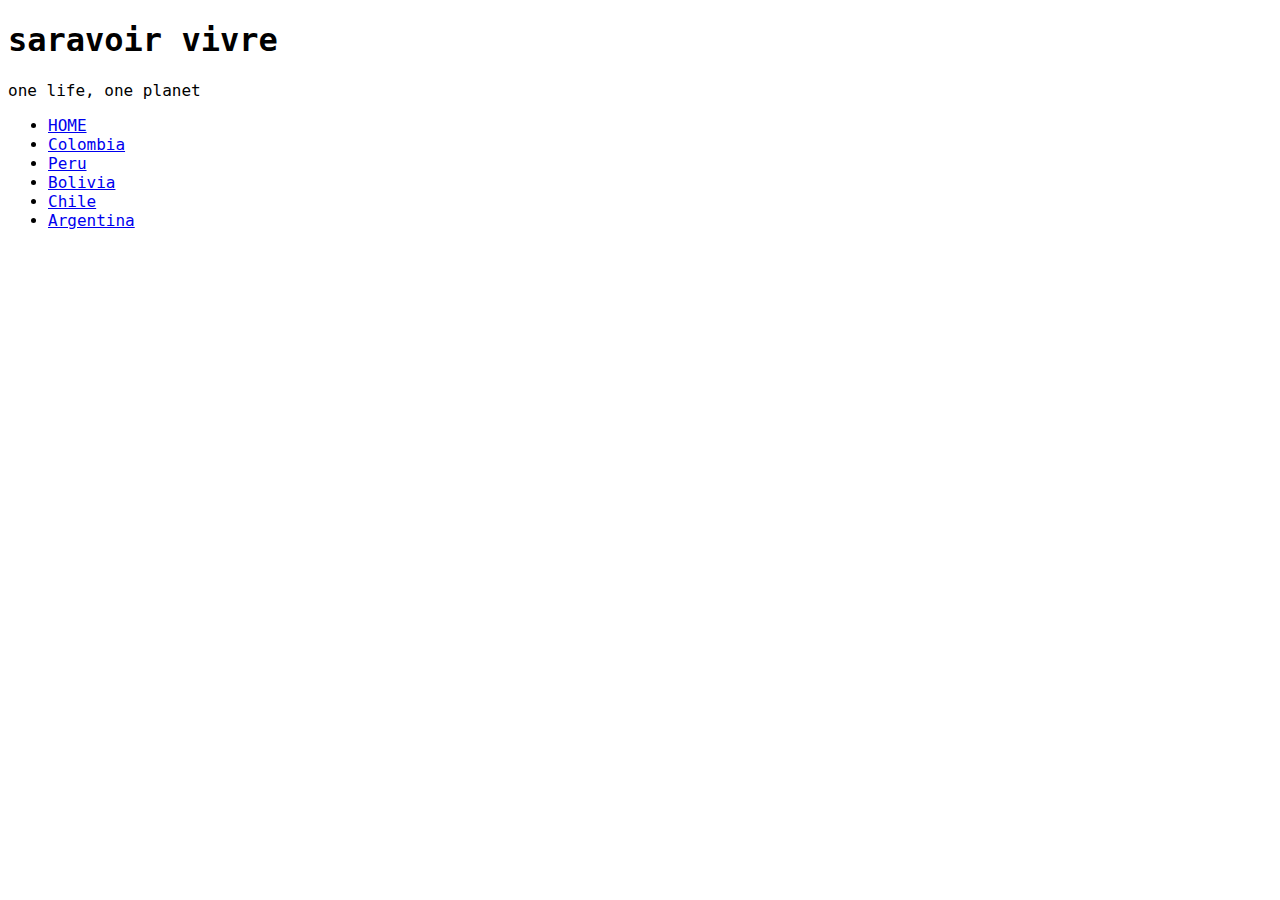
<file: index.html>
<!DOCTYPE html>
<html>
<head>
  <link rel="stylesheet" href="main.css">
</head>
<body>
  <h1>saravoir vivre</h1>
  <p>one life, one planet</p>
    <ul>
      <li><a href="home.html">HOME</a></li>
      <li><a href="colombia.html">Colombia</a></li>
      <li><a href="peru.html">Peru</a></li>
      <li><a href="bolivia.html" >Bolivia</a></li>
      <li><a href="chile.html" >Chile</a></li>
      <li><a href="argentina.html" >Argentina</a></li>
    </ul>
</body>
</html>
</file>
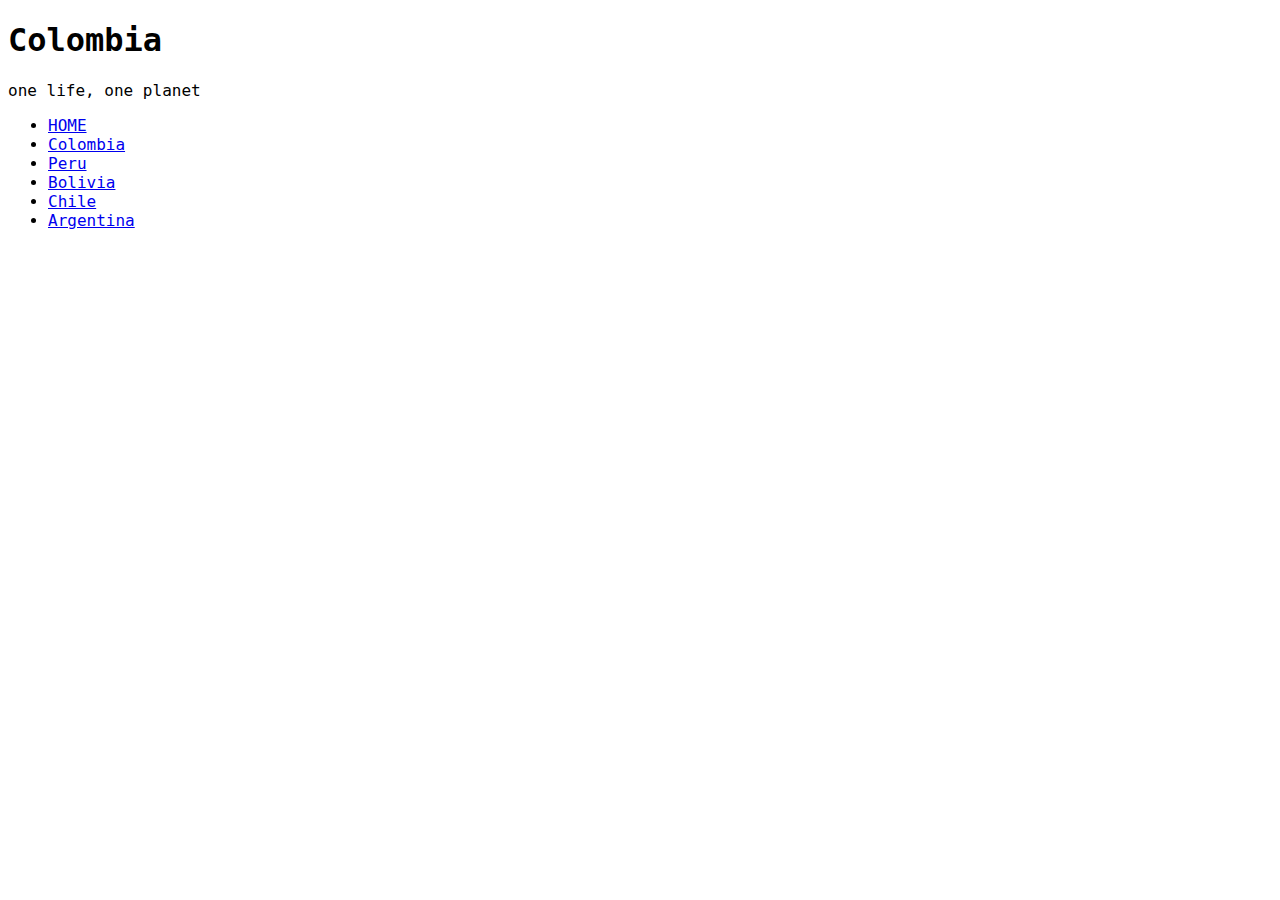
<file: colombia.html>
<!DOCTYPE html>
<html>
<head>
  <link rel="stylesheet" href="main.css">
</head>
<body>
  <h1>Colombia</h1>
  <p>one life, one planet</p>
    <ul>
      <li><a href="home.html">HOME</a></li>
      <li><a href="colombia.html">Colombia</a></li>
      <li><a href="peru.html">Peru</a></li>
      <li><a href="bolivia.html" >Bolivia</a></li>
      <li><a href="chile.html" >Chile</a></li>
      <li><a href="argentina.html" >Argentina</a></li>
    </ul>
</body>
</html>
</file>
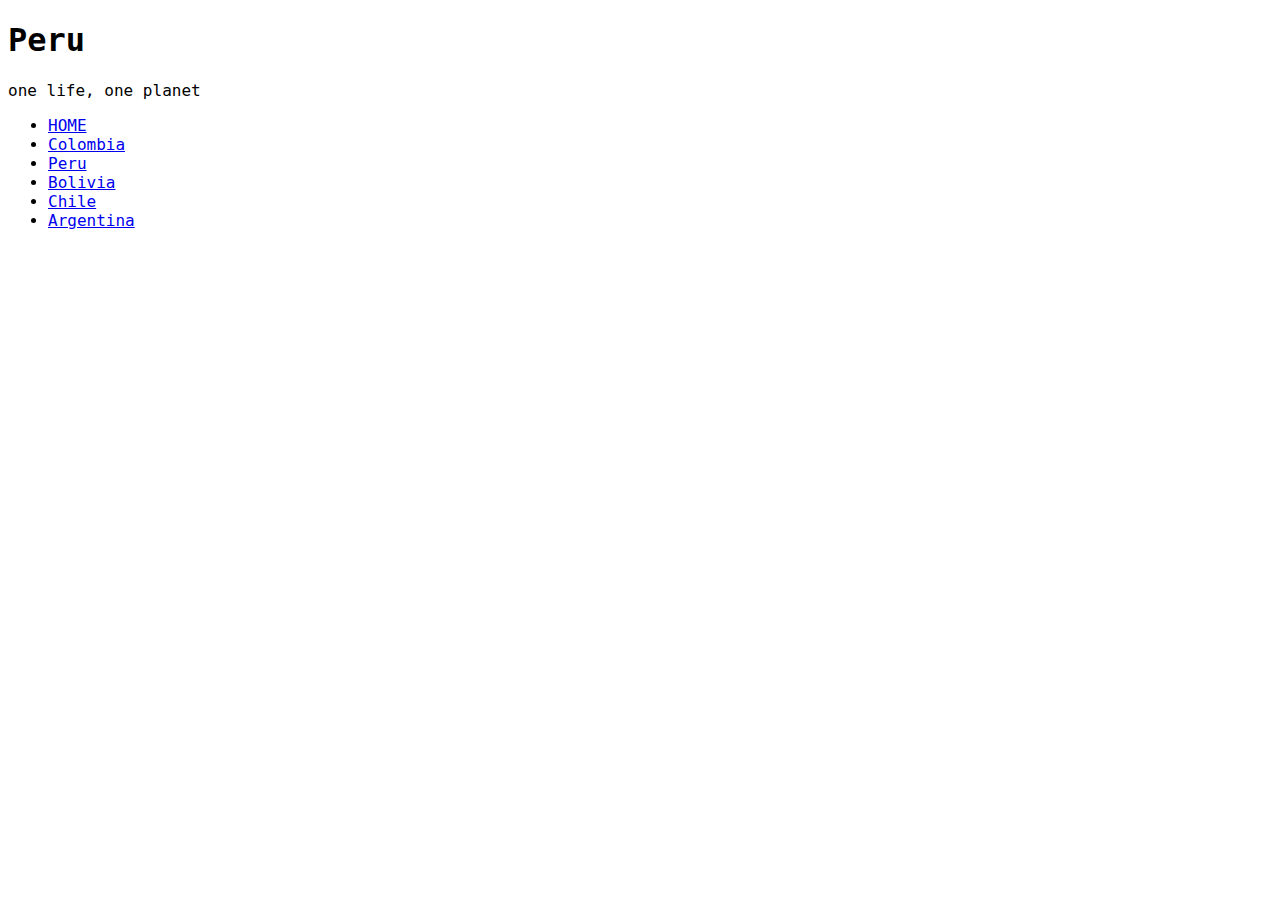
<file: peru.html>
<!DOCTYPE html>
<html>
<head>
  <link rel="stylesheet" href="main.css">
</head>
<body>
  <h1>Peru</h1>
  <p>one life, one planet</p>
    <ul>
      <li><a href="home.html">HOME</a></li>
      <li><a href="colombia.html">Colombia</a></li>
      <li><a href="peru.html">Peru</a></li>
      <li><a href="bolivia.html" >Bolivia</a></li>
      <li><a href="chile.html" >Chile</a></li>
      <li><a href="argentina.html" >Argentina</a></li>
    </ul>
</body>
</html>
</file>
<file: main.css>
body{
  margin-left: 1;
  padding: 3;
  font-family: "monospace";
}
</file>
